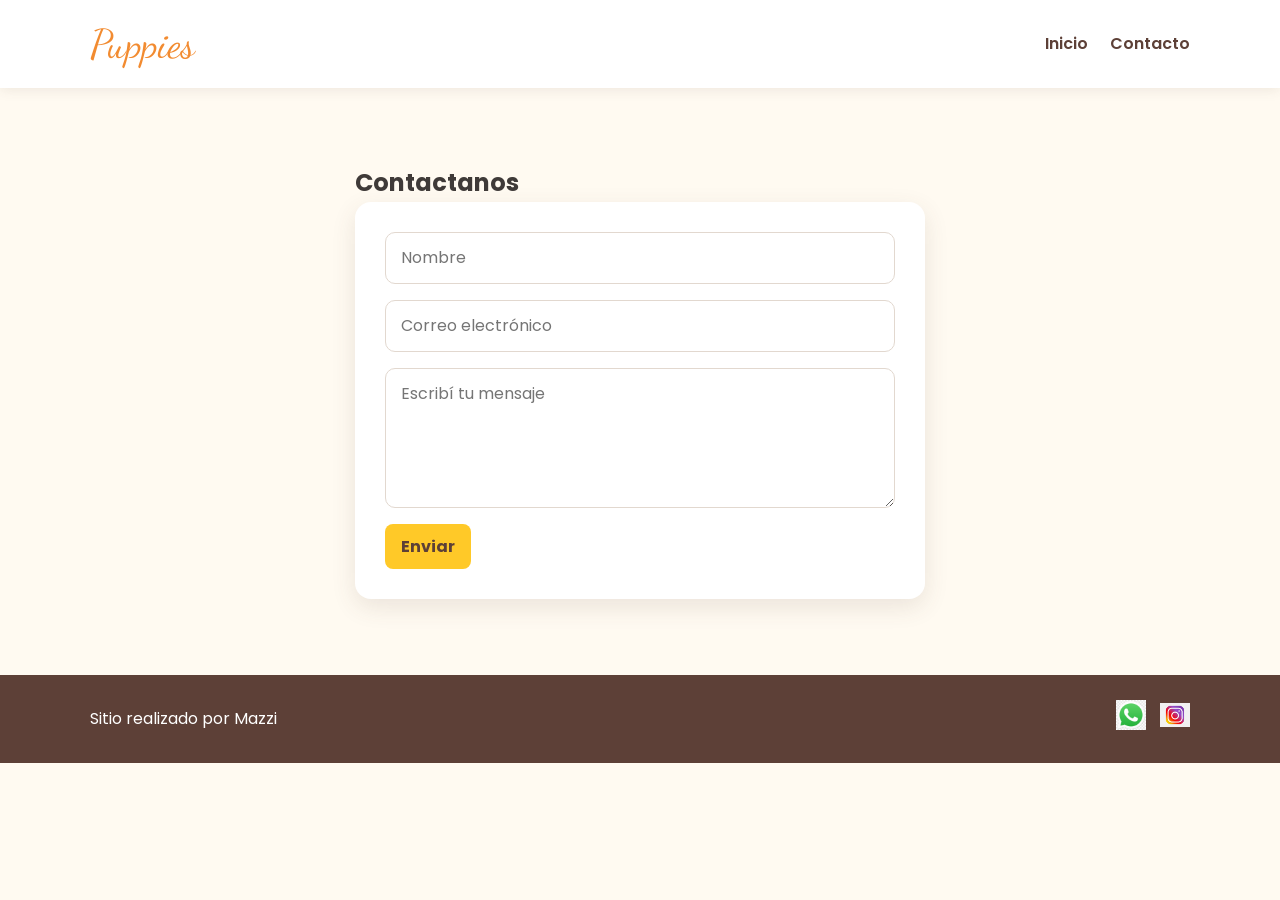
<file: pages/contacto.html>
<!DOCTYPE html>
<html lang="es">

<head>
    <meta charset="UTF-8">
    <meta name="viewport" content="width=device-width, initial-scale=1.0">

    <!-- GOOGLE FONTS -->
    <link href="https://fonts.googleapis.com/css2?family=Poppins&family=Dancing+Script:wght@700&display=swap" rel="stylesheet">

    <!-- CSS -->
    <link rel="stylesheet" href="../css/styles.css">

    <title>Contacto</title>
</head>

<body>

    <!-- HEADER -->
    <header>

        <div class="div-logo">
            <a href="../index.html" class="logo">Puppies</a>
        </div>

        <nav class="header-nav">
            <ul>
                <li><a href="../index.html">Inicio</a></li>
                <li><a href="./contacto.html">Contacto</a></li>
            </ul>
        </nav>

    </header>

    <!-- MAIN -->
    <main>

        <section class="contacto">

            <h1>Contactanos</h1>

            <form action="https://formspree.io/f/mnjwwppq" method="POST">

                <input type="text" name="nombre" placeholder="Nombre" required>

                <input type="email" name="email" placeholder="Correo electrónico" required>

                <textarea name="mensaje" placeholder="Escribí tu mensaje" required></textarea>

                <button type="submit">Enviar</button>

            </form>

        </section>

    </main>

    <!-- FOOTER -->
    <footer>

        <p>Sitio realizado por Mazzi</p>

        <nav>
            <ul class="footer-list">

                <li>
                    <img src="../img/whatsapp.png" alt="logo-whatsapp">
                </li>

                <li>
                    <img src="../img/instagram.png" alt="logo-instagram">
                </li>

            </ul>
        </nav>

    </footer>

</body>

</html>
</file>
<file: css/styles.css>
@import url('https://fonts.googleapis.com/css2?family=Dancing+Script:wght@700&family=Poppins:wght@400;500;600;700&display=swap');

:root {
    --amarillo: #ffc928;
    --amarillo-claro: #fff4c9;
    --naranja: #f28b30;
    --marron: #5d4037;
    --texto: #3f3a38;
    --blanco: #ffffff;
    --fondo: #fffaf1;
    --sombra: 0 8px 24px rgba(93, 64, 55, 0.12);
}

* {
    box-sizing: border-box;
    margin: 0;
    padding: 0;
}

html {
    scroll-behavior: smooth;
}

body {
    color: var(--texto);
    background-color: var(--fondo);
    font-family: "Poppins", sans-serif;
    line-height: 1.6;
}

header {
    position: sticky;
    top: 0;
    z-index: 1000;
    display: flex;
    align-items: center;
    justify-content: space-between;
    gap: 24px;
    padding: 12px 7%;
    background-color: var(--blanco);
    box-shadow: 0 2px 12px rgba(93, 64, 55, 0.1);
}

.logo {
    color: var(--naranja);
    font-family: "Dancing Script", cursive;
    font-size: 2.5rem;
    text-decoration: none;
}

.header-nav ul,
.footer-list {
    display: flex;
    align-items: center;
    gap: 22px;
    margin: 0;
    padding: 0;
    list-style: none;
}

.header-nav a {
    color: var(--marron);
    font-weight: 600;
    text-decoration: none;
}

.header-nav a:hover {
    color: var(--naranja);
}

#contador-carrito {
    display: inline-grid;
    min-width: 22px;
    height: 22px;
    place-items: center;
    border-radius: 50%;
    background: var(--naranja);
    color: var(--blanco);
    font-size: 0.75rem;
}

.hero {
    display: grid;
    min-height: 520px;
    place-items: center;
    align-content: center;
    padding: 80px 20px;
    color: var(--blanco);
    text-align: center;
    background: linear-gradient(135deg, #f29a3f, #f4b942 55%, #f8d36e);
}

.titulo-home {
    max-width: 850px;
    margin-bottom: 14px;
    font-size: clamp(2.3rem, 5vw, 4.5rem);
    font-weight: 700;
}

.parrafo {
    max-width: 700px;
    margin-bottom: 28px;
    font-size: clamp(1rem, 2vw, 1.25rem);
}

.hero .btn {
    padding: 12px 28px;
    border: 0;
    border-radius: 999px;
    color: var(--marron);
    font-weight: 700;
    box-shadow: var(--sombra);
}

section {
    padding: 76px 7%;
}

section h2 {
    margin-bottom: 30px;
    color: var(--marron);
    font-size: clamp(1.8rem, 3vw, 2.5rem);
    font-weight: 700;
    text-align: center;
}

.productos {
    background: var(--blanco);
}

.filtros {
    display: flex;
    max-width: 850px;
    gap: 16px;
    margin: 0 auto 34px;
}

.filtros input,
.filtros select,
.contacto input,
.contacto textarea {
    width: 100%;
    padding: 12px 15px;
    border: 1px solid #e2d8cf;
    border-radius: 10px;
    outline: none;
    color: var(--texto);
    font: inherit;
}

.filtros input:focus,
.filtros select:focus,
.contacto input:focus,
.contacto textarea:focus {
    border-color: var(--naranja);
    box-shadow: 0 0 0 3px rgba(242, 139, 48, 0.18);
}

/* Flexbox para las tarjetas de productos */
.contenedor-productos {
    display: flex;
    flex-wrap: wrap;
    justify-content: center;
    gap: 24px;
}

/* Estas tarjetas se crearán desde script.js usando <article> */
.producto {
    flex: 1 1 230px;
    max-width: 280px;
    overflow: hidden;
    border-radius: 16px;
    background: var(--blanco);
    box-shadow: var(--sombra);
}

.producto:hover {
    transform: translateY(-4px);
}

.producto img {
    width: 100%;
    height: 210px;
    padding: 16px;
    object-fit: contain;
    background: #fffdf8;
}

.producto h3,
.producto p {
    margin: 0 18px 12px;
}

.producto h3 {
    color: var(--marron);
    font-size: 1.05rem;
}

.producto button,
.contacto button {
    margin: 0 18px 18px;
    padding: 10px 16px;
    border: 0;
    border-radius: 8px;
    background: var(--amarillo);
    color: var(--marron);
    cursor: pointer;
    font: inherit;
    font-weight: 700;
}

.producto button:hover,
.contacto button:hover {
    background: var(--naranja);
    color: var(--blanco);
}

.carrito {
    max-width: 1050px;
    margin: 0 auto;
}

#items-carrito {
    overflow: hidden;
    border-radius: 14px;
    background: var(--blanco);
    box-shadow: var(--sombra);
}

.carrito-vacio {
    padding: 26px;
    text-align: center;
}

.item-carrito {
    display: flex;
    align-items: center;
    justify-content: space-between;
    gap: 16px;
    padding: 16px 20px;
    border-bottom: 1px solid #f0e7de;
}

.item-carrito:last-child {
    border-bottom: 0;
}

.item-carrito button {
    padding: 7px 11px;
    border: 0;
    border-radius: 7px;
    background: #f8d7da;
    color: #842029;
    cursor: pointer;
}

.total-carrito {
    margin-top: 20px;
    text-align: right;
}

.total-carrito h3 {
    color: var(--marron);
}

/* Grid para las reseñas */
.resenas {
    background-color: var(--amarillo-claro);
}

.grid-resenas {
    display: grid;
    grid-template-columns: repeat(3, 1fr);
    gap: 22px;
}

.resena {
    padding: 28px;
    border-radius: 16px;
    background: var(--blanco);
    box-shadow: var(--sombra);
}

.resena p {
    margin-bottom: 16px;
    font-style: italic;
}

.resena h4 {
    color: var(--naranja);
    text-align: right;
}

.contacto {
    max-width: 750px;
    margin: 0 auto;
}

.contacto form {
    display: grid;
    gap: 16px;
    padding: 30px;
    border-radius: 16px;
    background: var(--blanco);
    box-shadow: var(--sombra);
}

.contacto textarea {
    min-height: 140px;
    resize: vertical;
}

.contacto button {
    width: max-content;
    margin: 0;
}

footer {
    display: flex;
    align-items: center;
    justify-content: space-between;
    gap: 20px;
    padding: 25px 7%;
    background: var(--marron);
    color: var(--blanco);
}

.footer-list {
    gap: 14px;
}

.footer-list img {
    width: 30px;
    height: 30px;
    object-fit: contain;
}

.footer-list img:hover {
    transform: scale(1.1);
}

@media (max-width: 768px) {
    header {
        flex-direction: column;
        padding: 12px 5%;
    }

    .header-nav ul {
        flex-wrap: wrap;
        justify-content: center;
        gap: 10px 16px;
    }

    section {
        padding: 58px 5%;
    }

    .filtros {
        flex-direction: column;
    }

    .grid-resenas {
        grid-template-columns: 1fr;
    }

    footer {
        flex-direction: column;
        text-align: center;
    }
}

@media (max-width: 480px) {
    .hero {
        min-height: 430px;
    }

    .item-carrito {
        flex-direction: column;
        align-items: flex-start;
    }
}
</file>
